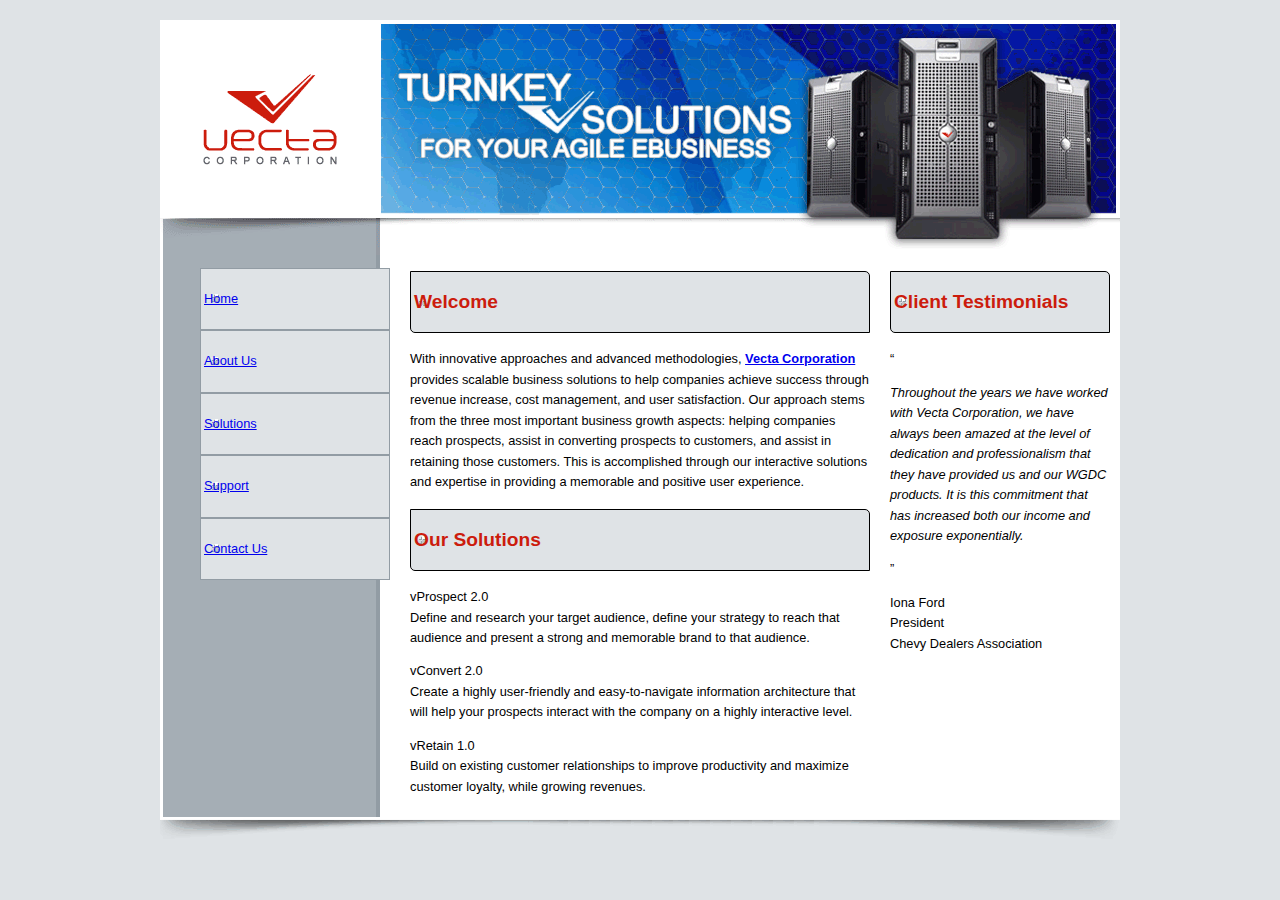
<file: index.html>
﻿<!DOCTYPE html>
<html>
<head>
  <meta charset="UTF-8">
  <title>Vecta Corp. - 24/7 365 turnkey vSolutions for agile eBusinesses</title>
  <link href="styles/normalize.css" type="text/css" rel="stylesheet">
  <link href="styles/styles.css" type="text/css" rel="stylesheet">
  <!--[if IE]><script src="http://html5shiv.googlecode.com/svn/trunk/html5.js"></script><![endif]-->
  <script type="text/javascript" src="scripts/jquery-3.3.1.min.js"></script>
  <script type="text/javascript">
      $(document).ready(function(){
        $("h2").css({
        "border":           "1px solid black",
        "color":            "#CC1C0D",
        "padding":          "20px 3px 20px 3px",
        "border-radius":    "0px 5px 0px 5px",
        "background-color": "#DFE3E6"
        });
          
        $(".navigation").css({
        "border":           "1px solid #929CA4",
        "color":            "#CC1C0D",
        "padding":          "20px 3px 20px 3px",
        "background-color": "#DFE3E6"
        });

        $("p").removeClass("vprospect");
        $("p").removeClass("vconvert");
        $("p").removeClass("vretain");
          
        $("aside p:last").append("<br>Chevy Dealers Association");
        $("aside p:first").wrap("<q></q>");
        $("aside p:first").css({"font-style":"italic"});
        
        $("b").html("<a href='http://www.vectacorp.com'>Vecta Corporation</a>");
      });
  </script>
</head>
 

<body>
	<main>
		<header></header>
		<nav>
			<ul>
				<li class="navigation"><a href="#">Home</a></li>
				<li class="navigation"><a href="#">About Us</a></li>
				<li class="navigation"><a href="#">Solutions</a></li>
				<li class="navigation"><a href="#">Support</a></li>
				<li class="navigation"><a href="#">Contact Us</a></li>
			</ul>
		</nav>
		<section>
			<h2>Welcome</h2>

			<p>With innovative approaches and advanced methodologies, <b>Vecta Corporation</b> provides scalable business solutions to help companies achieve success through revenue increase, cost management, and user satisfaction. Our approach stems from the three most important business growth aspects: helping companies reach prospects, assist in converting prospects to customers, and assist in retaining those customers. This is accomplished through our interactive solutions and expertise in providing a memorable and positive user experience.</p>
			
			<h2>Our Solutions</h2> 
			
			<p class="vprospect">vProspect 2.0<br>
			Define and research your target audience, define your strategy to reach that audience and present a strong and memorable brand to that audience.</p>
			
			<p class="vconvert">vConvert 2.0<br>
			Create a highly user-friendly and easy-to-navigate information architecture that will help your prospects interact with the company on a highly interactive level.</p>
			
			<p class="vretain">vRetain 1.0<br>
			Build on existing customer relationships to improve productivity and maximize customer loyalty, while growing revenues.</p>
		</section>
		<aside>
			<h2>Client Testimonials</h2>
			
			<p>Throughout the years we have worked with Vecta Corporation, we have always been amazed at the level of dedication and professionalism that they have provided us and our WGDC products. It is this commitment that has increased both our income and exposure exponentially.</p>
			
			<p>Iona Ford<br>
			President</p>
		</aside>
		<footer></footer>
	</main>
</body>
</html>
</file>
<file: styles/styles.css>
body {
	background:		#DFE3E6;
	font-size:		0.8em;
	line-height:	1.6em;
}
main, header, footer {
	width:			960px;
}
main {
	background:		#FFFFFF url('../images/bg.gif') repeat-y;
	margin:			20px auto 0 auto;
}
header {
	height:			235px;
	background:		url('../images/header.gif') no-repeat;
}
nav, section, aside {
	float:			left;
	min-height:		200px;
}
nav {
	width:			230px;
}
nav ul {
	list-style-type: none;
}
nav ul li a.navigation {
	display:		block;
	margin-bottom:	15px;
	width:			120px;
	text-decoration:none;
}
nav ul li a.navigation:hover {
	background:		#EDEDED;
	color:			#000000;
}
section {
	width:			460px;
	margin:			0 20px;
}
section .vprospect {
	background:		url('../images/logo_vprospect.gif');
}
section .vconvert {
	background:		url('../images/logo_vconvert.gif');
}
section .vretain {
	background:		url('../images/logo_vretain.gif');
}
section .vprospect, section .vconvert, section .vretain {
	padding-left:	70px;
	background-repeat: no-repeat;
	background-position: 0 5px;
}
aside {
	width:			220px;
	padding-right:	10px;
}
section h2, aside h2, nav ul li a {
	background:		url('../images/icon_checker.gif') no-repeat 7px;
}
footer {
	height:			30px;
	background:		url('../images/footer.gif') no-repeat;
	clear:			both;
}
</file>
